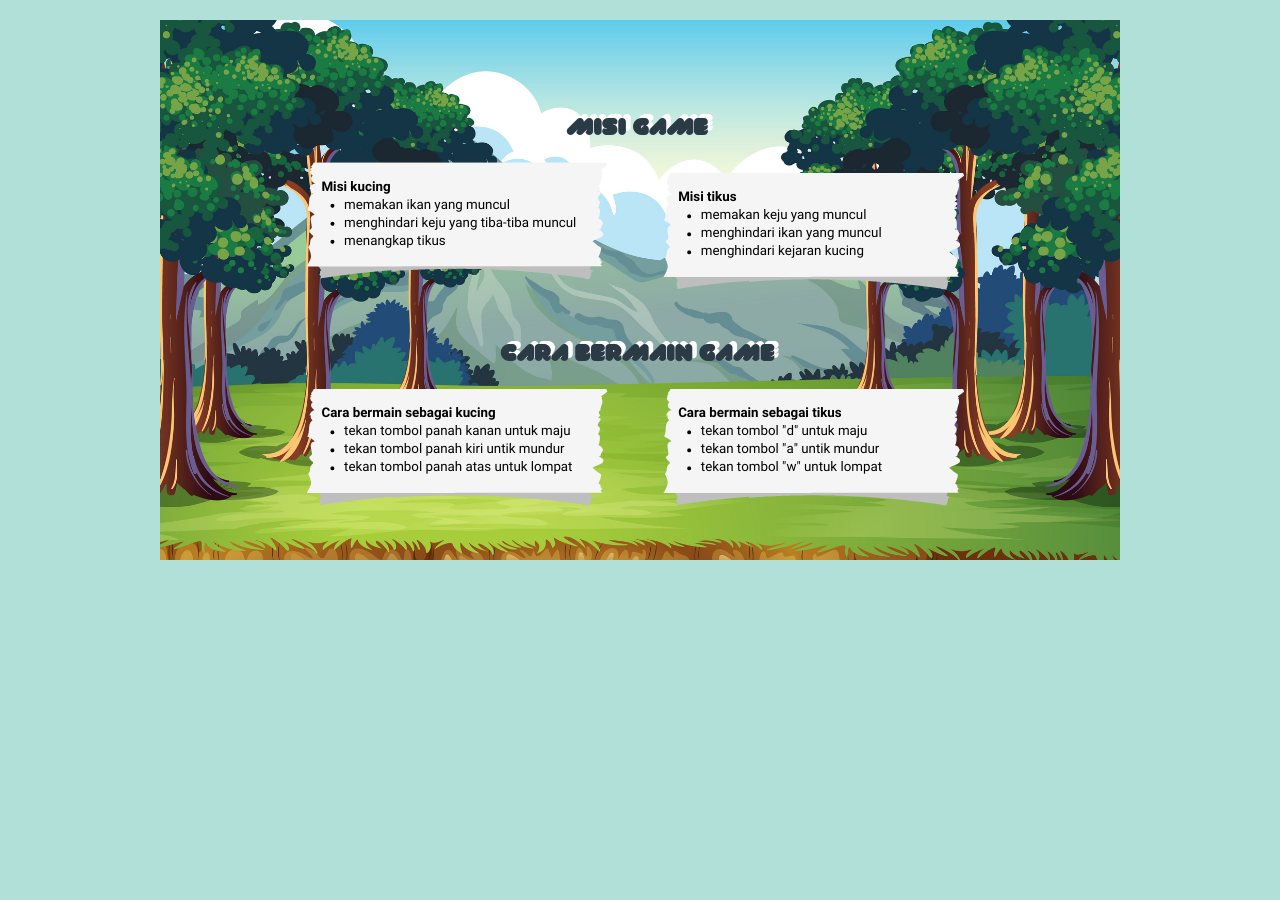
<file: indexinfo.html>
<!DOCTYPE html>
<html lang="en">
<head>
    <meta charset="UTF-8">
    <meta http-equiv="X-UA-Compatible" content="IE=edge">
    <meta name="viewport" content="width=device-width, initial-scale=1.0">
    <title>Info Game</title>
    <link rel="icon" href="img/icon.png" />
    <link rel="stylesheet" href="style.css">
</head>
<body>
    <div id="boardInfo" style="background-position: 0px;">
        <audio autoplay>
            <source src="audio/soundtrack.mp3" type="audio/mp3">
        </audio>
    </div>
</body>
</html>
</file>
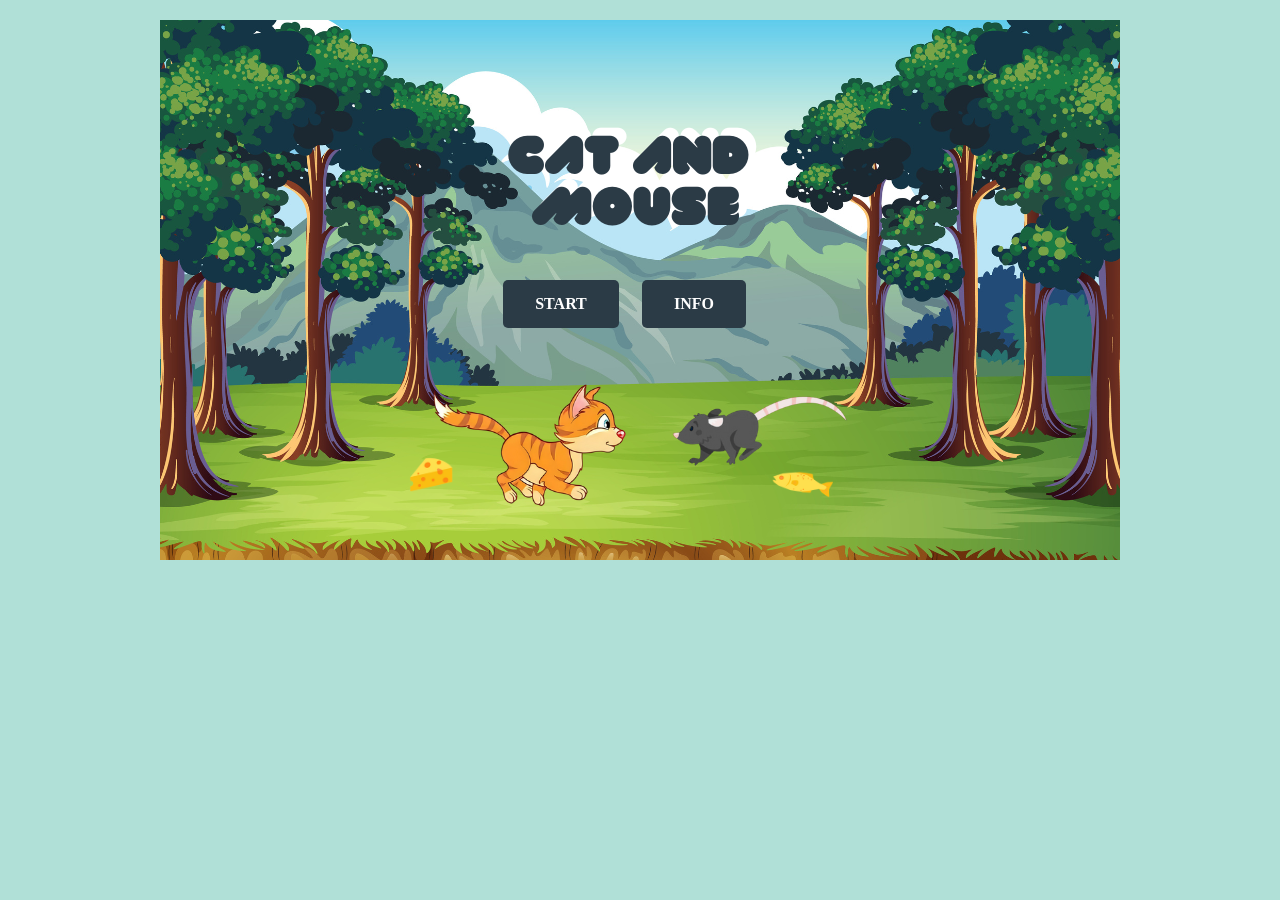
<file: indexstart.html>
<!DOCTYPE html>
<html lang="en">
<head>
    <meta charset="UTF-8">
    <meta http-equiv="X-UA-Compatible" content="IE=edge">
    <meta name="viewport" content="width=device-width, initial-scale=1.0">
    <title>Cat and Mouse</title>
    <link rel="icon" href="img/icon.png" />
    <link rel="stylesheet" href="style.css">
</head>
<body>
    <div id="boardStart" style="background-position: 0px;">
        <div class="button" >
            <button onclick="window.location.href='index.html';">START</button>
            <button onclick="window.location.href='indexinfo.html';">INFO</button>
        </div> 
        <audio autoplay>
            <source src="audio/soundtrack.mp3" type="audio/mp3">
        </audio>  
    </div>
</body>
</html>
</file>
<file: style.css>
body{
	text-align: center;
	background-color: #b0e0d7;
	}
	
#board{
	width:960px;
	height: 540px;
	background: url('img/bg1.png'); 
	background-size: 100% 100%; 
	margin: 20px auto;
	}
#area{
	width: 960px;
	height: 540px;
	position: absolute;
	overflow: hidden;
}
@keyframes kcg_jalan{
	0%{
		background: url('img/kucing1.png'); 
		background-size: 100% 100%;
	}
	35%{
		background: url('img/kucing2.png'); 
		background-size: 100% 100%;
		}
	80%{
		background: url('img/kucing3.png'); 
		background-size: 100% 100%;
	}
}
#kucing{
	width: 130px;
	height: 100px;
	background: url('img/kucing1.png');
	background-size: 100% 100%;
	position: absolute;
	animation : kcg_jalan 0.5s infinite;
	transition: 0.75s;
}

#kucing.freeze{
	animation: none;
	background: url('img/kucing1.png');	
	background-size: 100% 100%;
}

@keyframes tikus_jalan{
	0%{
		background: url('img/ntikus1.png'); 
		background-size: 100% 100%;
	}
	35%{
		background: url('img/ntikus2.png'); 
		background-size: 100% 100%;
	}
	80%{
		background: url('img/ntikus3.png'); 
		background-size: 100% 100%;
	}
}
#tikus{
	width: 100px;
	height: 60px;
	background: url('img/ntikus1.png');
	background-size: 100% 100%;
	position: absolute;
	animation : tikus_jalan 0.45s infinite;
	transition: 0.75s;
}

#tikus.freeze{
	animation: none;
	background: url('img/ntikus1.png');	
	background-size: 100% 100%;
}

#ikanmkn{
	width: 50px;
	height: 50px;
	margin-top: 450px;	
	margin-left: 450px;
	background: url('img/ikan.png');
	background-size: 100% 100%;
	overflow: hidden;
}

#kejumkn{
	width: 50px;
	height: 50px;
	margin-top: 435px;
	margin-left: 650px;
	background: url('img/keju.png');	
	background-size: 100% 100%;	
	overflow: hidden;
}

button {
    background: #2b3b46;
    color: #fff;
    border-radius: 5px;
    padding: 15px 32px;
    border: 0;
    cursor: pointer;
    font-family: Georgia, 'Times New Roman', Times, serif;
    font-size: 12pt;
    font-weight: bold;
    position: relative;
    top: 100px;
    right: 25px;
	margin-top: 160px;
	margin-left: 2%;
}

.btRestart {
    background: #2b3b46;
    color: #fff;
    border-radius: 5px;
    padding: 15px 32px;
    border: 0;
    cursor: pointer;
    font-family: Georgia, 'Times New Roman', Times, serif;
    font-size: 12pt;
    font-weight: bold;
    position: relative;
    top: 100px;
    right: 25px;
	margin-top: 160px;
	margin-left: 2%;
	display: none;
}

button:hover{
    color: #2b3b46;
    background: #fff;
}
#boardStart{
	width:960px;
	height: 540px;
	background: url('img/start.png'); 
	background-size: 100% 100%; 
	margin: 20px auto;
}
#boardInfo{
	width:960px;
	height: 540px;
	background: url('img/info.png'); 
	background-size: 100% 100%; 
	margin: 20px auto;
}

#finish{
	width: 33px;
	height: 58px;
	margin-top: 470px;
	margin-left: 920px;
	background: url('img/FINISH.png');	
	background-size: 100% 100%;
	position: absolute;
}

#tikusWin{
	width:960px;
	height: 540px;
	margin: 0px 0px 0px 0px;
	background: url('img/mousewin.png');	
	background-size: 100% 100%;
	position: absolute;
	overflow: hidden;
}

#kucingWin{
	width:960px;
	height: 540px;
	margin: 0px 0px 0px 0px;
	background: url('img/catwin.png');	
	background-size: 100% 100%;
	position: absolute;
	overflow: hidden;
}

#seriWin{
	width:960px;
	height: 540px;
	margin: 0px 0px 0px 0px;
	background: url('img/seriwin.png');	
	background-size: 100% 100%;
	position: absolute;
	overflow: hidden;
}

h3{
	background: #2b3b46;
    color: #fff;
    border-radius: 50px;
    padding: 8px 20px;
    border: 0;
    font-family: Georgia, 'Times New Roman', Times, serif;
    font-size: 12pt;
    font-weight: bold;
}
</file>
